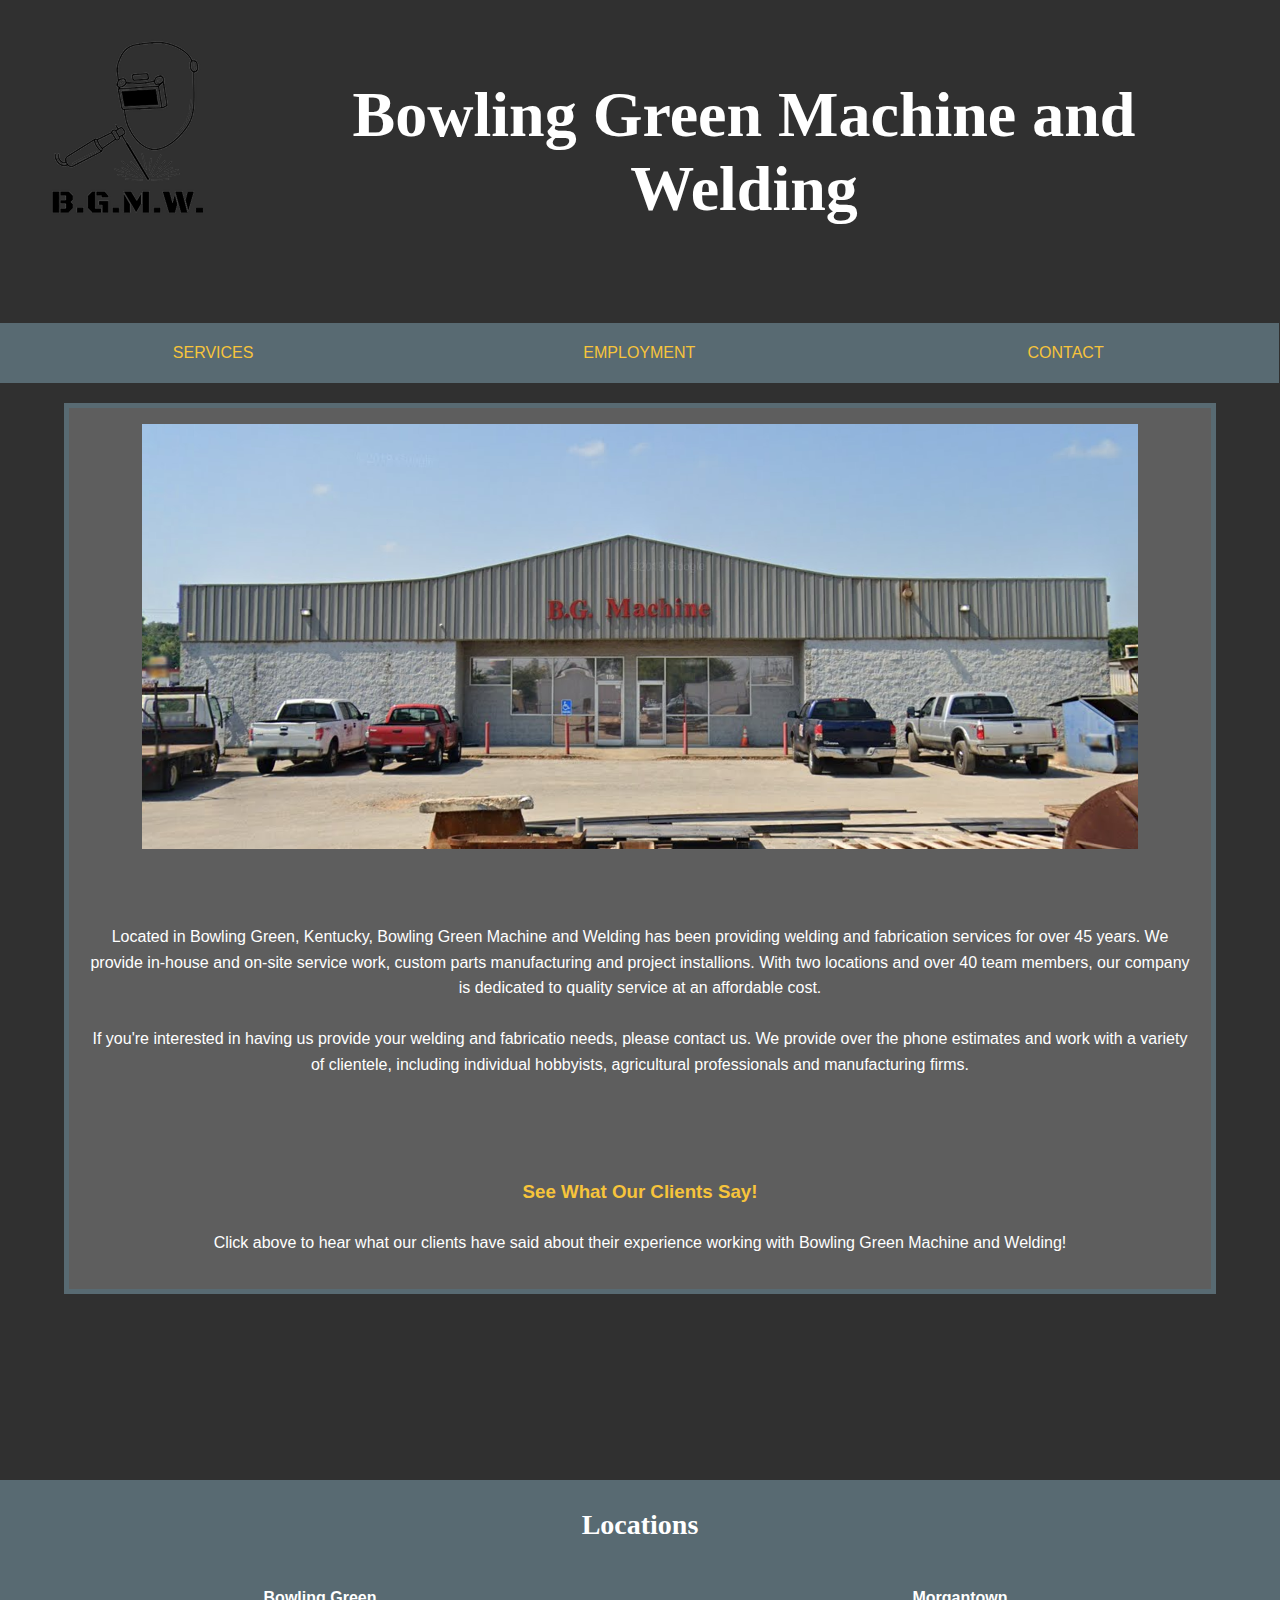
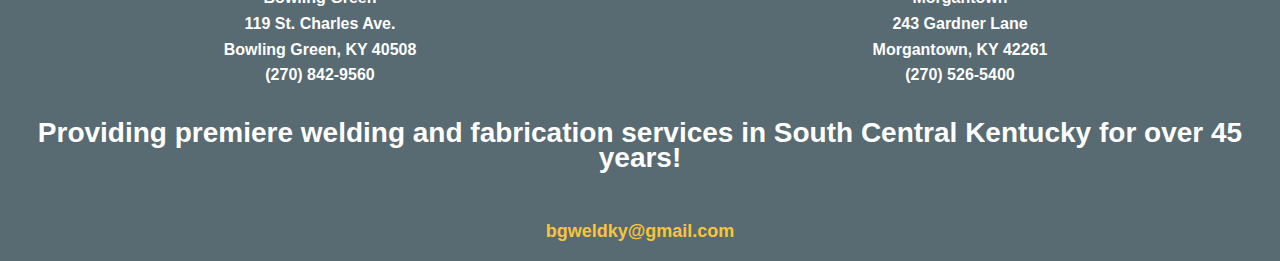
<file: index.html>
<!DOCTYPE html>
<html lang="en">
  <head>
    <meta charset="utf-8">
    <meta name="viewport" content="width=device-width, initial-scale=1.0">
    <meta name="author" content="Chance Baldwin">
    <meta name="description" content="The first webpage for ICT 420 from Chance
    Baldwin">
    <meta name="language" content="en">
    <link rel="stylesheet" href="styles/style-final.css">
    <title> "Bowling Green Machine and Welding" </title>
  </head>

  <body>

  <header>
  <a href="index.html">
    <img src="images/BGMWlogo.png" alt="Bowling
    Green Machine and Welding logo">
  </a>
    <h1><br>Bowling Green Machine and Welding</h1><br>
    </header>

    <nav>
      <ul>
        <li><a href="BGMWServices.html"> Services </a></li>
        <li><a href="BGMWEmployment.html"> Employment </a></li>
        <li><a href="BGMWContact.html"> Contact </a></li>
      </ul>
    </nav>

<div class="index_container">
<div class="wrapper">
    <figure>
      <a href="https://goo.gl/maps/dHarFJSru2wXh7oh6">
        <img src="images/StChalresBuilding.png"
        alt="The Bowling Green Machine and Welding Shop, located in Bowling
        Green, Kentucky." title="The Bowling Green Machine and Welding home
        office.">
      </a>
    </figure>
    <article id="content_main">
      <br><p> Located in Bowling Green, Kentucky, Bowling Green Machine and Welding
      has been providing welding and fabrication services for over 45 years. We
      provide in-house and on-site service work, custom parts manufacturing and
      project installions. With two locations and over 40 team members, our
      company is dedicated to quality service at an affordable cost. </p>
      <br>
      <p> If you're interested in having us provide your welding and fabricatio
      needs, please contact us. We provide over the phone estimates and work
      with a variety of clientele, including individual hobbyists, agricultural
      professionals and manufacturing firms.</p><br>
    </article>
    <aside id=client_test>
        <a href="ClientTestimonies.html">
        <h3>See What Our Clients Say!</h3>
      </a>
        <p> <br> Click above to hear what our clients have said about their
        experience working with Bowling Green Machine and Welding!</p>
    </aside>

</div> <!--wrapper-->
</div> <!--container-->

<div class="spacer">
  <br>
</div>

<footer>
    <h4>Locations</h4>
  <div class="locations">
    <p>Bowling Green<br>
      119 St. Charles Ave.<br>
      Bowling Green, KY 40508<br>
      (270) 842-9560 </p>
    <p> Morgantown<br>
      243 Gardner Lane<br>
      Morgantown, KY 42261<br>
      (270) 526-5400 </p>
  </div> <!-- locations class -->
    <h3>Providing premiere welding and fabrication services in South Central
    Kentucky for over 45 years!</h3>
    <a href="mailto:bgwelky@gmail.com">
      <h5>bgweldky@gmail.com</h5>
    </a>
</footer>

<script src="scripts/main.js"></script>
</body>
</html>
</file>
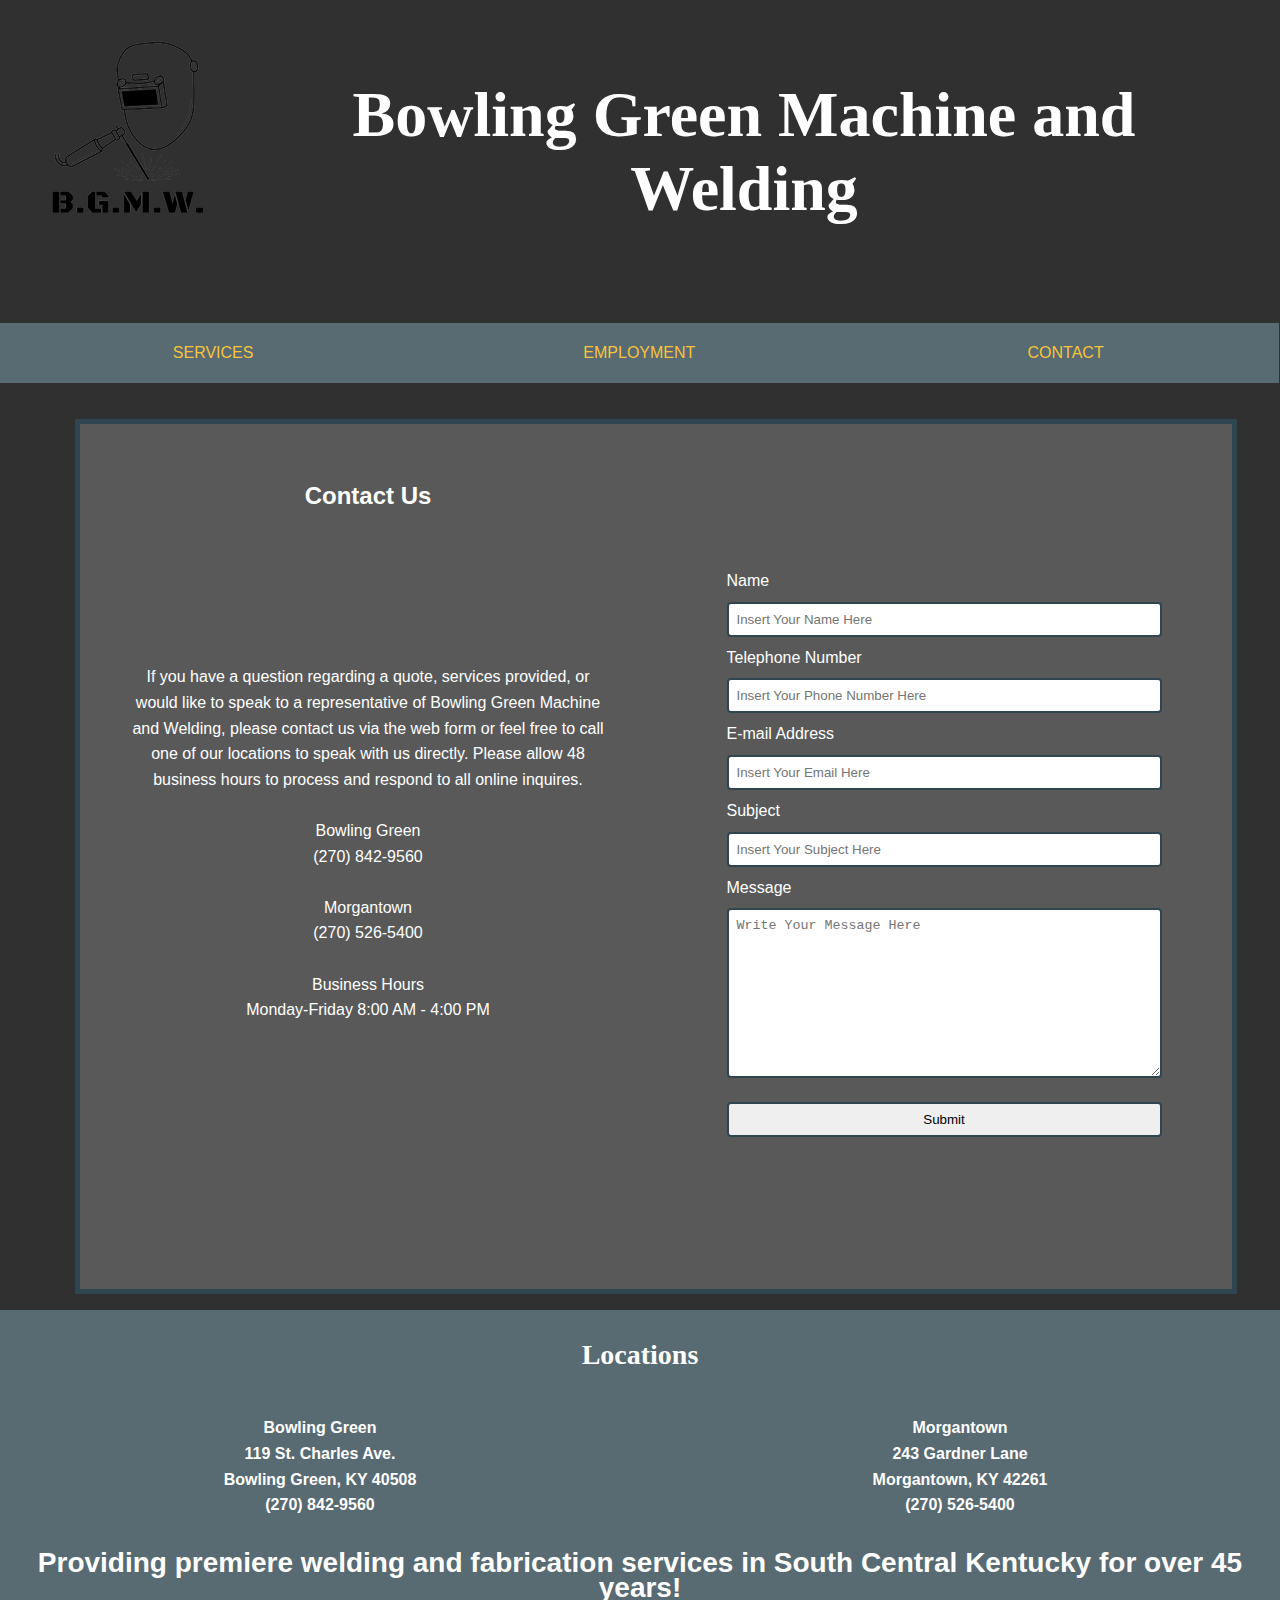
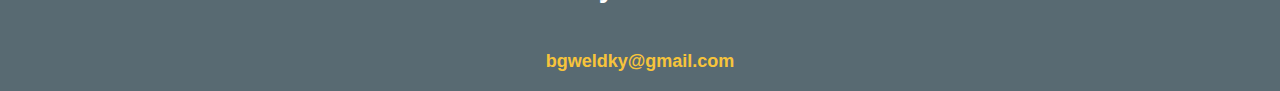
<file: BGMWContact.html>
<!DOCTYPE html>
<html lang="en" dir="ltr">
  <head>
    <meta charset="utf-8">
    <meta name="viewport" content="width=device-width, initial-scale=1.0">
    <meta name="author" content="Chance Baldwin">
    <meta name="description" content="This webpage serves as the main portal for
    contacts between clients and the company">
    <meta name="language" content="en">
    <link rel="stylesheet" href="styles/style-final.css">
    <title>Contact Us</title>
  </head>

<body>

  <header>
  <a href="index.html">
    <img src="images/BGMWlogo.png" alt="Bowling
      Green Machine and Welding logo">
  </a>
  <h1><br>Bowling Green Machine and Welding</h1><br>
  </header>

  <nav>
    <ul>
      <li><a href="BGMWServices.html"> Services </a></li>
      <li><a href="BGMWEmployment.html"> Employment </a></li>
      <li><a href="BGMWContact.html"> Contact </a></li>
    </ul>
  </nav>

  <section class="contact_container">
  <div id="ContactTitle">
    <h2>Contact Us</h2>
  </div>


  <div id="ContactContent">
    <article>

      <p>If you have a question regarding a quote, services provided, or would like to
        speak to a representative of Bowling Green Machine and Welding, please contact
        us via the web form or feel free to call one of our locations to speak with us
        directly. Please allow 48 business hours to process and respond to all online
        inquires.</p><br>

      <p>Bowling Green<br>(270) 842-9560</p><br>

      <p>Morgantown<br>(270) 526-5400</p><br>

      <p>Business Hours<br>Monday-Friday 8:00 AM - 4:00 PM</p><br>
    </article>

  </div>

  <div id="form">
    <form id="Contactfrm" action="/actionpage.php" method="post">
      <div class="row">
        <div class="col-25">
          <label for="name">Name</label>
        </div>
        <div class="col-75">
          <input type="text" id="name" name="fullname" placeholder="Insert Your Name Here"
          class=InputBox>
        </div>
      </div>

      <div class="row">
        <div class="col-25">
          <label for="telephone">Telephone Number</label>
        </div>
        <div class="col-75">
          <input type="text" id="telephone" name="telephone" placeholder="Insert Your Phone Number Here"
          pattern="[0-9]{3}-[0-9]{3}-[0-9]{4}" maxlength="12" class="InputBox">
        </div>
      </div>

      <div class="row">
        <div class="col-25">
          <label for="email">E-mail Address</label>
        </div>
        <div class="col-75">
          <input type="text" id="email" name="email" placeholder="Insert Your Email Here"
          class="InputBox">
        </div>
      </div>

      <div class="row">
        <div class="col-25">
          <label for="subject">Subject</label>
        </div>
        <div class="col-75">
          <input list="StandardSubject" id="subject" name="subject" class="InputBox"
          placeholder="Insert Your Subject Here">
          <datalist id=StandardSubject>
            <option value="Employment"></option>
            <option value="Pricing"></option>
            <option value="Problem"></option>
            <option value="Other"></option>
          </datalist>
        </div>
      </div>

      <div class="row">
        <div class="col-25">
          <label for="message">Message</label>
        </div>
        <div class="col-75">
          <textarea id="message" name="message" rows="10" cols="50"
          placeholder="Write Your Message Here" class="InputBox"></textarea>
        </div>
      </div>

      <div class="row">
        <input type="submit" value="Submit" class="SubmitBtn">
      </div>

    </form>
  </div>
</section>

  <footer>
      <h4>Locations</h4>
    <div class="locations">
      <p>Bowling Green<br>
        119 St. Charles Ave.<br>
        Bowling Green, KY 40508<br>
        (270) 842-9560 </p>
      <p> Morgantown<br>
        243 Gardner Lane<br>
        Morgantown, KY 42261<br>
        (270) 526-5400 </p>
    </div> <!-- locations class -->
      <h3>Providing premiere welding and fabrication services in South Central
      Kentucky for over 45 years!</h3>
      <a href="mailto:bgwelky@gmail.com">
        <h5>bgweldky@gmail.com</h5>
      </a>
  </footer>

<script src="scripts/main.js"></script>

</body>
</html>
</file>
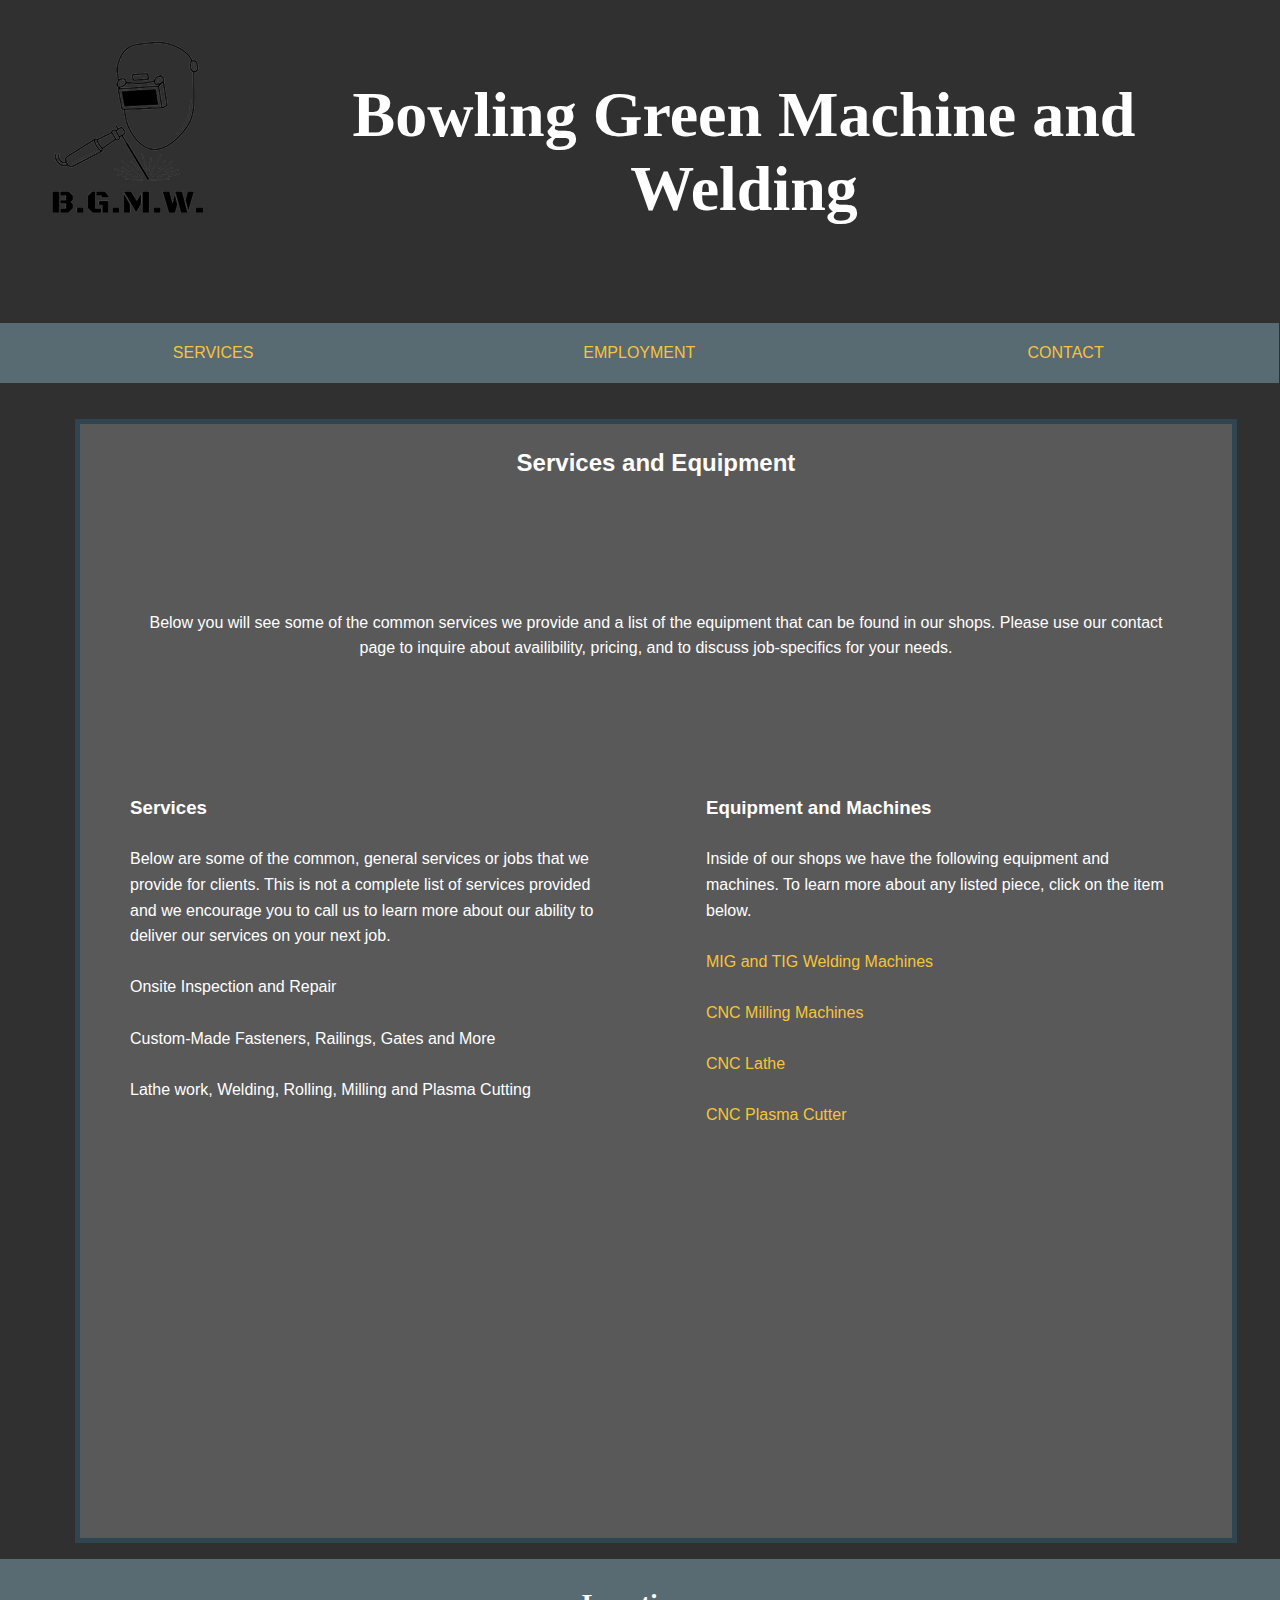
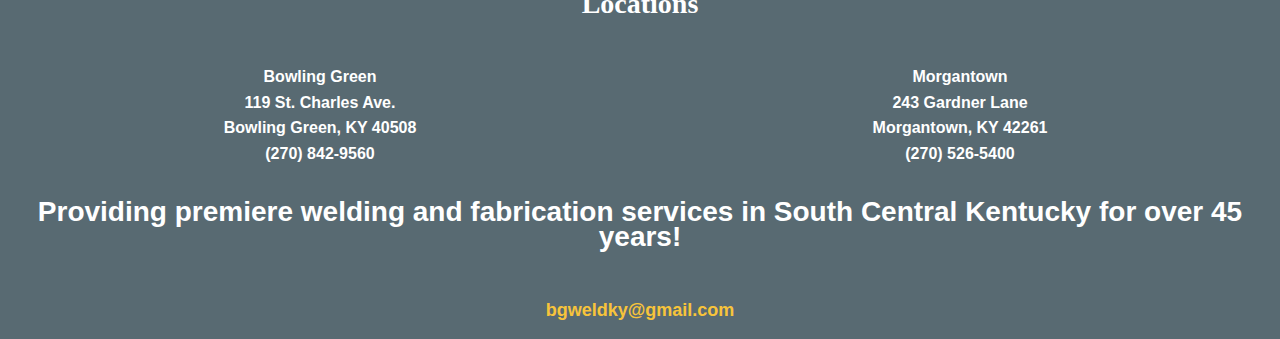
<file: BGMWServices.html>
<!DOCTYPE html>
<html lang="en">
  <head>
    <meta charset="utf-8">
    <meta name="viewport" content="width=device-width, initial-scale=1.0">
    <meta name="author" content="Chance Baldwin">
    <meta name="description" content="The services page for Bowling Green Machine & Welding">
    <meta name="language" content="en">
    <link rel="stylesheet" href="styles/style-final.css">
    <title> "Bowling Green Machine and Welding" </title>
  </head>

  <body>

  <header>
  <a href="index.html">
    <img src="images/BGMWlogo.png" alt="Bowling
    Green Machine and Welding logo">
  </a>
    <h1><br>Bowling Green Machine and Welding</h1><br>
    </header>

    <nav>
      <ul>
        <li><a href="BGMWServices.html"> Services </a></li>
        <li><a href="BGMWEmployment.html"> Employment </a></li>
        <li><a href="BGMWContact.html"> Contact </a></li>
      </ul>
    </nav>


<div class="service_container">
    <div id="ServicesTitle">
      <br>
      <h2>Services and Equipment</h2>
      <br>
    </div>

    <main> <p> Below you will see some of the common services we provide and a
    list of the equipment that can be found in our shops. Please use our contact
    page to inquire about availibility, pricing, and to discuss job-specifics
    for your needs.</p></main>

    <aside id="Services">
      <h3>Services</h3>
      <br>
      <p>Below are some of the common, general services or jobs that we provide
      for clients. This is not a complete list of services provided and we
      encourage you to call us to learn more about our ability to deliver our
      services on your next job.<br><br></p>
        <ul>
          <li>Onsite Inspection and Repair</li>
          <li><br>Custom-Made Fasteners, Railings, Gates and More</li>
          <li><br>Lathe work, Welding, Rolling, Milling and Plasma Cutting</li>
        </ul>

    </aside>

    <aside id="Equipment">
      <h3>Equipment and Machines</h3>
      <br>
      <p>Inside of our shops we have the following equipment and machines. To
      learn more about any listed piece, click on the item below.<br><br></p>
      <ul>
        <li><a href="https://weldzone.org/mig-vs-tig-welding/">MIG and TIG Welding Machines</a></li>
        <li><a href="https://www.3qmachining.com/what-is-cnc-milling-machines/"><br>CNC Milling Machines</a></li>
        <li><a href="https://www.thomasnet.com/articles/machinery-tools-supplies/what-is-a-cnc-lathe/"><br>CNC Lathe</a></li>
        <li><a href="https://woocnc.com/blog/cnc-plasma-cutter/"><br>CNC Plasma Cutter</a></li>
      </ul>

  </aside>

  <div class="spacer">
    <br>
  </div>

</div>

<footer>
    <h4>Locations</h4>
  <div class="locations">
    <p>Bowling Green<br>
      119 St. Charles Ave.<br>
      Bowling Green, KY 40508<br>
      (270) 842-9560 </p>
    <p> Morgantown<br>
      243 Gardner Lane<br>
      Morgantown, KY 42261<br>
      (270) 526-5400 </p>
  </div> <!-- locations class -->
    <h3>Providing premiere welding and fabrication services in South Central
    Kentucky for over 45 years!</h3>
    <a href="mailto:bgwelky@gmail.com">
      <h5>bgweldky@gmail.com</h5>
    </a>
</footer>

<script src="scripts/main.js"></script>

</body>
</html>
</file>
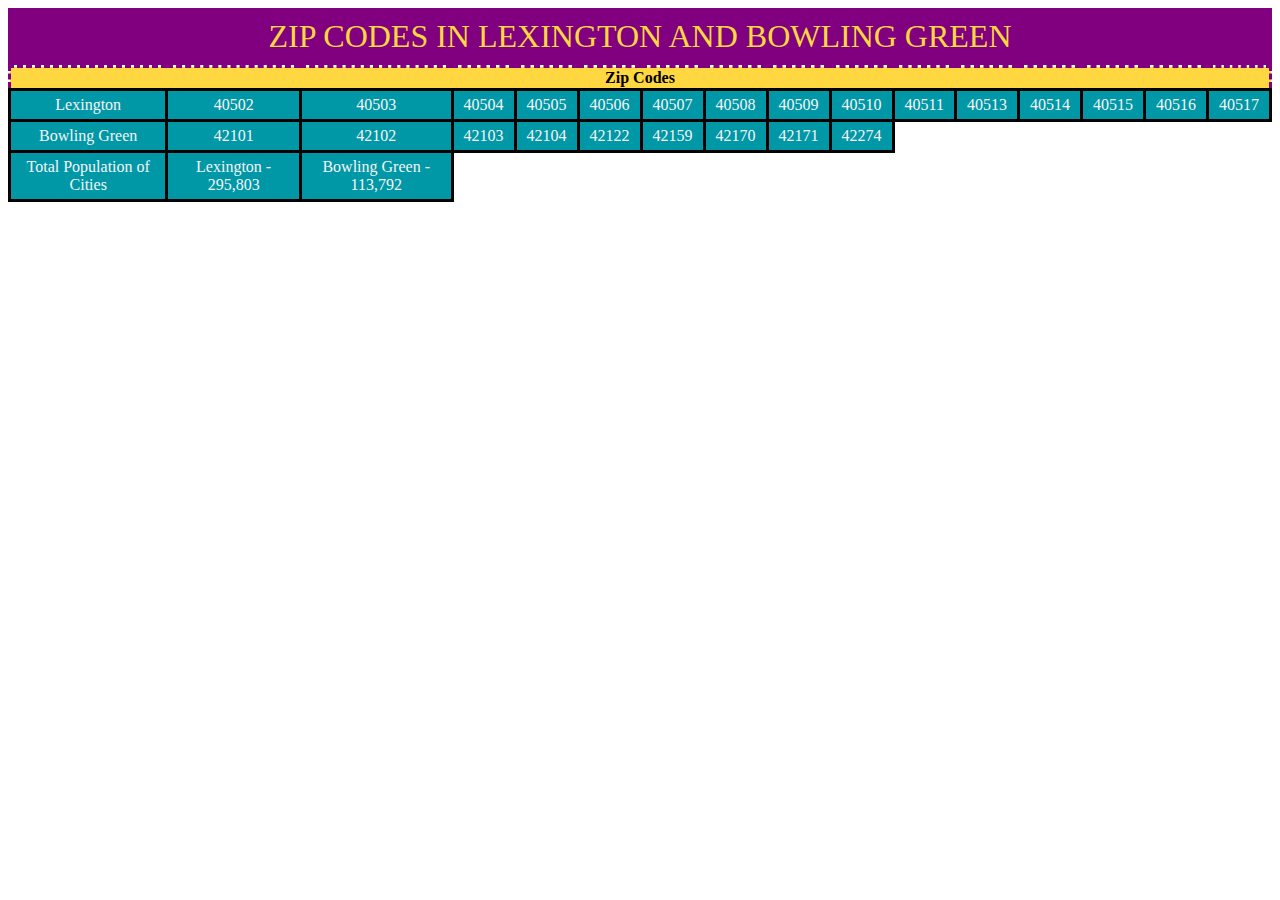
<file: table_practice.html>
<!DOCTYPE html>
<html lang="en" dir="ltr">
  <head>
    <meta charset="utf-8">
    <meta name = "viewport" content= "width=device-width initial-scale=1.0">
    <title>Table Practice for ICT 420</title>

    <style>

        table{
          border-collapse:collapse;
        }

        caption{
          font-size: 2rem;
          text-transform: uppercase;
          padding: 10px;
          color: #FFD740;
          background-color: purple;
        }

        thead{
          background-color:#FFD740;
          color:#000;
          font-weight: bold;
          border: 3px dashed purple;
        }

         td {
          border: 3px solid black;
          padding: 5px 10px;
          text-align:center;
          background-color: #0097A7;
          color: #F5F5F5;
        }

        td:hover{
          background-color:white;
          color:black;
        }

    </style>

  </head>
  <body>

    <table>
        <caption>Zip Codes in Lexington and Bowling Green</caption>
        <thead>
          <tr>
            <th colspan="16">Zip Codes</th>
          </tr>
        </thead>

        <tbody>
          <tr>
            <td>Lexington</td>
            <td>40502</td>
            <td>40503</td>
            <td>40504</td>
            <td>40505</td>
            <td>40506</td>
            <td>40507</td>
            <td>40508</td>
            <td>40509</td>
            <td>40510</td>
            <td>40511</td>
            <td>40513</td>
            <td>40514</td>
            <td>40515</td>
            <td>40516</td>
            <td>40517</td>
          </tr>
          <tr>
            <td>Bowling Green </td>
            <td>42101</td>
            <td>42102</td>
            <td>42103</td>
            <td>42104</td>
            <td>42122</td>
            <td>42159</td>
            <td>42170</td>
            <td>42171</td>
            <td>42274</td>
          </tr>

        </tbody>

        <tfoot>
          <tr>
            <td>Total Population of Cities</td>
            <td>Lexington - 295,803</td>
            <td>Bowling Green - 113,792</td>
          </tr>
        </tfoot>


    </table>


  </body>
</html>
</file>
<file: styles/style-final.css>
*{
  margin: 0;
  padding: 0;
}

html{
  font-size: 100%;
  background: #a5a5a5;
  color: white;
}
body {
  margin: 0;
  padding: 0;
  font-family: Arial, Verdana, Arial, sans-serif;
  font-weight: normal;
  line-height: 1.6em;
}

@media screen and (max-width: 767px){
  header{
    display:grid;
    grid-template-columns: 1fr;
    grid-template-rows: 1fr 1fr;
    padding-top: 0.25rem;
    font-family: Georgia, serif;
    font-size: 32px;
    background-color: #a5a5a5;
    line-height: normal;
    text-align: center;
  }

  header h1{
    /*flex 2;*/
    /*order: 2;*/
    grid-row-start: 2;
    grid-row-end: 2;
    align-items: center;
    justify-items: center;
    }

  header img{
    /*flex 1;
    order: 1;*/
    grid-row-start: 1;
    grid-row-end: 1;
    max-width: 100%;
    height: auto;

  }
}

@media screen and (min-width: 768px){
  header{
    display:grid;
    grid-row-gap: 1.5rem;
    grid-template-columns: 20% 40% 40%;
    grid-template-rows: 1fr;
    /*display: flex;
    justify-content: space-around;
    align-items: center; */
    padding-top: 0.25rem;
    font-family: Georgia, serif;
    font-size: 32px;
    background-color: #a5a5a5;
    line-height: normal;
    text-align: center;
    }

  header h1{
    /*flex 2;*/
    /*order: 2;*/
    grid-column: span 2;
    align-items: center;
    justify-items: center;
    margin-right: 3rem;
    }

  header img{
    /*flex 1;
    order: 1;*/
    grid-column: span 1;
    max-width: 100%;
    height: auto;
    }
}



a{
  text-decoration: none;
  color:#F7C43B;
}
a:hover{
  color:white;
  text-decoration: underline;
}

nav{
  padding-bottom: 5rem;
}

nav ul li {
  padding-top: 15px;
  padding-bottom: 15px;
  list-style-type: none;
  text-transform: uppercase;
  font-family: "Arial Black", sans-serif;
  float:left;
  width: 33.3%;
  text-align:center;
  border: 2px solid #2f4550;
  box-sizing: border-box;
  background-color: #2f4550

}

.index_container{
  width: 90%;
  margin:auto;
  text-align: center;
}

.wrapper {
  display: grid;
  grid-template-columns: 1fr;
  grid-template-rows: 3fr 2fr 1fr;
  align-items: center;
  justify-items: center;
  /*display:flex;
  flex-direction: column;
  justify-content: space-between; */
  font-family: Verdana, sans-serif;
  margin-top: 0em;
  padding-top: 1em;
  background-color: #595959;
  color: white;
  border: 5px #2f4550 solid;
  font-weight: 400;
}

.wrapper figure{
  border-radius: 15px;
  grid-column: span 1;
  grid-row: span 1;
}

.wrapper figure a img{
  max-width: 100%;
  height: auto;
  object-fit: contain;
  /*order: 1;*/
}

.wrapper article{
  /*order: 2;*/
  grid-column: span 1;
  grid-row: span 1;
  padding: 0rem 1rem;
}

.wrapper aside{
  /*order: 3;*/
  grid-column: span 1;
  grid-row: span 1;
  padding: 1rem 1rem;
}

.spacer {
  padding: 5rem;
}

@media screen and (max-width: 767px){
  .service_container{
    position: relative;
    top:50%;
    left:50%;
    margin-right: -50%;
    transform: translate(-50%, 0%);
    width:90%;
    margin:1em;
    font-family: Verdana, sans-serif;
    border: 5px #2f4550 solid;
    background-color: #595959;
    color: white;
    font-weight: 400;
    text-align: center;
    display: grid;
    grid-template-columns: 1fr;
    grid-template-rows: 1fr 2fr 3fr 3fr;
    align-items: center;
    justify-items: center;
    }

    #ServicesTitle{
    grid-column-start: 1;
    grid-column-end: 1;
    grid-row-start: 1;
    grid-row-end: 1;
    align-items:center;
    justify-items: center;
    }

    main{
      grid-row-start: 2;
      grid-row-end: 2;
      padding: 0px 50px 0 50px;
    }

    #Services{
    grid-column-start: 1;
    grid-column-end: 1;
    grid-row-start: 3;
    grid-row-end: 3;
    padding: 0px 50px 0 50px;
    }

    #Services ul li{
      list-style-type: none;
    }

    #Equipment{
    grid-column-start: 1;
    grid-column-end: 1;
    grid-row-start: 4;
    grid-row-end: 4;
    padding: 0px 50px 0 50px;
    }

    #Equipment ul li{
      list-style-type: none;
    }

    .contact_container{
      position: relative;
      top:50%;
      left:50%;
      margin-right: -50%;
      transform: translate(-50%, 0%);
      width:90%;
      margin:1em;
      font-family: Verdana, sans-serif;
      border: 5px #2f4550 solid;
      background-color: #595959;
      color: white;
      font-weight: 400;
      text-align: center;
      display: grid;
      grid-template-columns: 1fr;
      grid-template-rows: 1fr 2fr 3fr;
      align-items: center;
      justify-items: center;
      }

      #ContactTitle{
      grid-column-start: 1;
      grid-column-end: 1;
      grid-row-start: 1;
      grid-row-end: 1;
      }

      #ContactContent{
      grid-column-start: 1;
      grid-column-end: 1;
      grid-row-start: 2;
      grid-row-end: 2;
      padding: 0px 50px 0 50px;
      }

      #form{
      grid-column-start: 1;
      grid-column-end: 1;
      grid-row-start: 3;
      grid-row-end: 3;
      padding-bottom: 20px;
      }

      input{
        width: 100%;
        border: 2px solid #2f4550;
        border-radius:4px;
        margin:8px 0;
        outline: none;
        padding: 8px;
        box-sizing:border-box;
      }

      textarea{
        width: 100%;
        border: 2px solid #2f4550;
        border-radius:4px;
        margin:8px 0;
        outline: none;
        padding: 8px;
        box-sizing:border-box;
      }

      textarea:focus{
        border-color:#F7C43B;
        box-shadow:0 0 8px 0 #F7C43B;
      }

      input:focus{
        border-color:#F7C43B;
        box-shadow:0 0 8px 0 #F7C43B;
      }


}

@media screen and (min-width: 768px){
  .service_container{
    position: relative;
    top:50%;
    left:50%;
    margin-right: -50%;
    transform: translate(-50%, 0%);
    width: 90%;
    margin:1em;
    font-family: Verdana, sans-serif;
    border: 5px #2f4550 solid;
    background-color: #595959;
    color: white;
    font-weight: 400;
    text-align: center;
    display: grid;
    grid-template-columns: 1fr 1fr;
    grid-template-rows: 1fr 1fr 2fr 1fr 1fr;
  }



  #ServicesTitle{
    grid-column: span 2;
    grid-row-start: 1;
    grid-row-end: 1;
    text-align: center;
  }

  main{
    grid-column: span 2;
    grid-row-start: 2;
    grid-row-end: 2;
    padding: 0px 50px;
  }

  #Services{
    grid-column-start: 1;
    grid-column-end: 1;
    grid-row-start: 3;
    grid-row-end: 5;
    padding: 0px 50px 0 50px;
    text-align: left;
  }

  #Services ul li{
    list-style-type: none;
  }

  #Equipment{
    grid-column-start: 2;
    grid-column-end: 2;
    grid-row-start: 3;
    grid-row-end: 5;
    padding: 0px 50px 0 50px;
    text-align: left;
  }

  #Equipment ul li{
    list-style-type: none;
  }

  .contact_container{
    position: relative;
    top:50%;
    left:50%;
    margin-right: -50%;
    transform: translate(-50%, 0%);
    width: 90%;
    margin:1em;
    font-family: Verdana, sans-serif;
    border: 5px #2f4550 solid;
    background-color: #595959;
    color: white;
    font-weight: 400;
    text-align: center;
    display: grid;
    grid-template-columns: 1fr 1fr;
    grid-template-rows: 1fr 2fr 1fr 1fr 1fr;
    align-items: center;
    justify-items: center;
  }

  #ContactTitle{
    grid-column-start: 1;
    grid-column-end: 1;
    grid-row-start: 1;
    grid-row-end: 2;
  }

  #ContactContent{
    grid-column-start: 1;
    grid-column-end: 1;
    grid-row-start: 2;
    grid-row-end: 5;
    padding: 0px 50px 0 50px;
  }

  #form{
    grid-column-start: 2;
    grid-column-end: 2;
    grid-row-start: 2;
    grid-row-end: 5;
    text-align: left;
  }

  input{
    width: 100%;
    border: 2px solid #2f4550;
    border-radius:4px;
    margin:8px 0;
    outline: none;
    padding: 8px;
    box-sizing:border-box;
  }

  textarea{
    width: 100%;
    border: 2px solid #2f4550;
    border-radius:4px;
    margin:8px 0;
    outline: none;
    padding: 8px;
    box-sizing:border-box;
  }

  textarea:focus{
    border-color:#F7C43B;
    box-shadow:0 0 8px 0 #F7C43B;
  }

  input:focus{
    border-color:#F7C43B;
    box-shadow:0 0 8px 0 #F7C43B;
  }

}

footer{
  background-color: #2f4550;
  text-align: center;
  display: flex;
  flex-direction: column;
  justify-items: start;
  /*border: solid 2px white;*/
}
footer h4{
  padding-top: 2rem;
  padding-bottom: 1rem;
  font-weight: bold;
  font-size: 28px;
  text-align: center;
  font-family: Georgia, serif;
}
footer h3{
  padding: 2rem;
  font-weight: bold;
  font-size: 28px;
}

.locations{
  display: grid;
  grid-template-columns: 1fr 1fr;
  justify-items: center;
}
footer p{
  /*float: left*/;
  width: 100%;
  padding: 2rem 1rem 0rem 1rem;
  font-weight: bold;
}

footer a h5{
  font-size: 18px;
  padding: 1rem;
}
</file>
